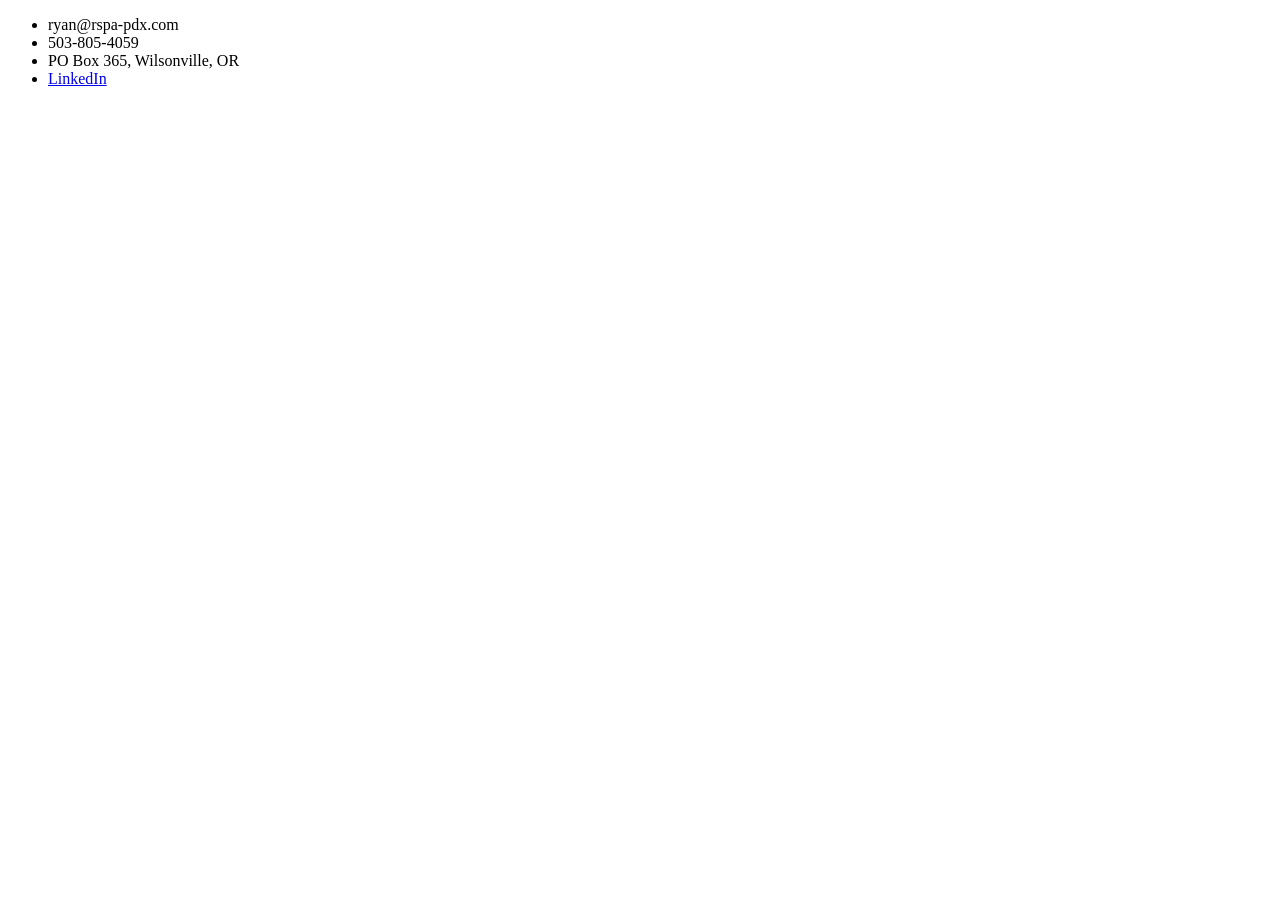
<file: contact.html>
<!DOCTYPE html>
<html lang="en">
<head>
    <meta charset="UTF-8">
    <title>Contact</title>
    <link rel="stylesheet" href="mystyle.css">
</head>
<body>
<div id="contact">
    <ul name="contactInformation">
        <li>ryan@rspa-pdx.com</li>
        <li>503-805-4059</li>
        <li>PO Box 365, Wilsonville, OR</li>
        <li><a href="https://www.linkedin.com/in/ryan-s-prusse-mai-32aa05b/">LinkedIn</a></li>
    </ul>
</div>

</body>
</html>
</file>
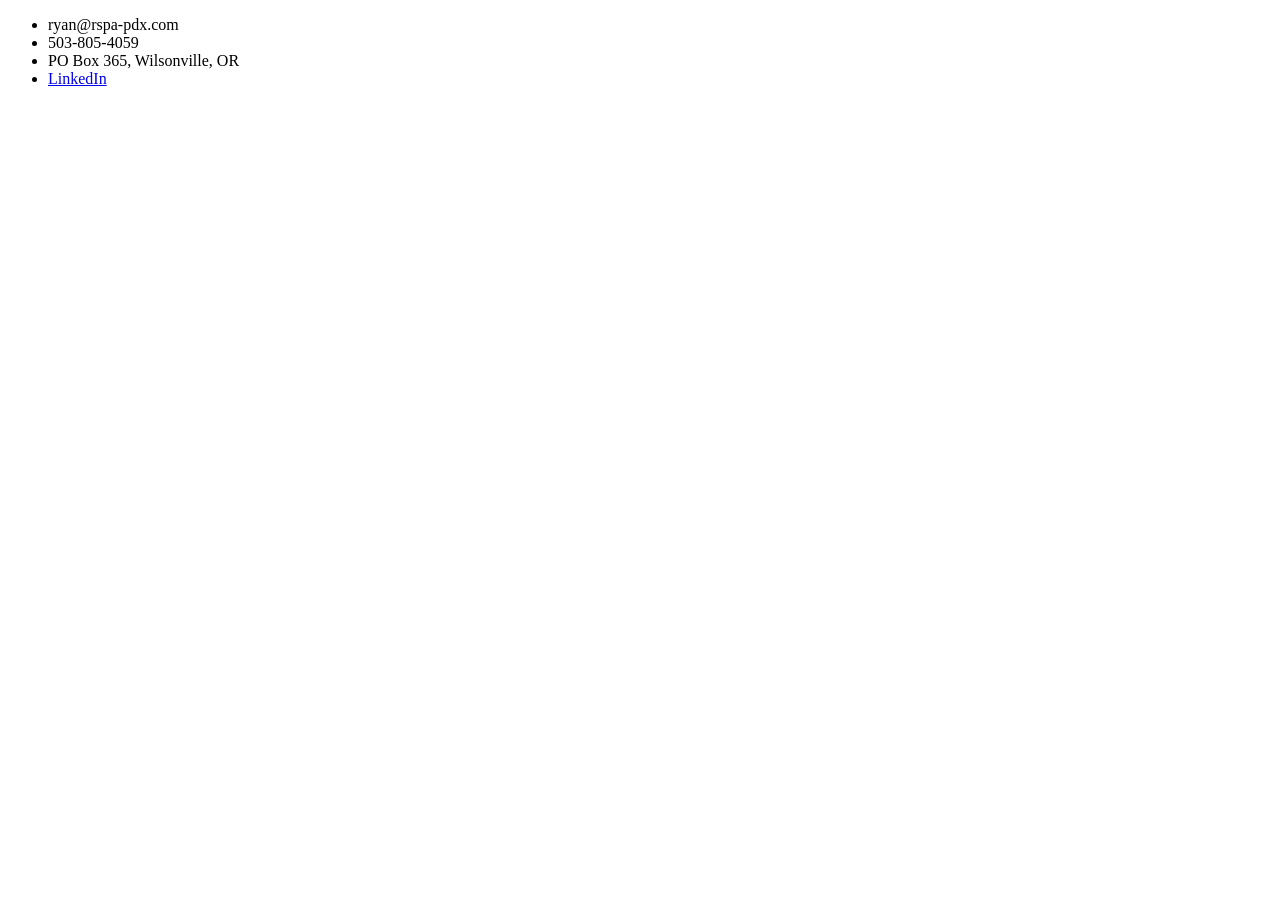
<file: footer.html>
<!DOCTYPE html>
<html lang="en">
<head>
    <meta charset="UTF-8">
    <title>Footer</title>
    <link rel="stylesheet" href="mystyle.css">
</head>
<body>
<ul name="contactInfo">
    <li>ryan@rspa-pdx.com</li>
    <li>503-805-4059</li>
    <li>PO Box 365, Wilsonville, OR</li>
    <li><a href="https://www.linkedin.com/in/ryan-s-prusse-mai-32aa05b/">LinkedIn</a></li>
</ul>

</body>
</html>
</file>
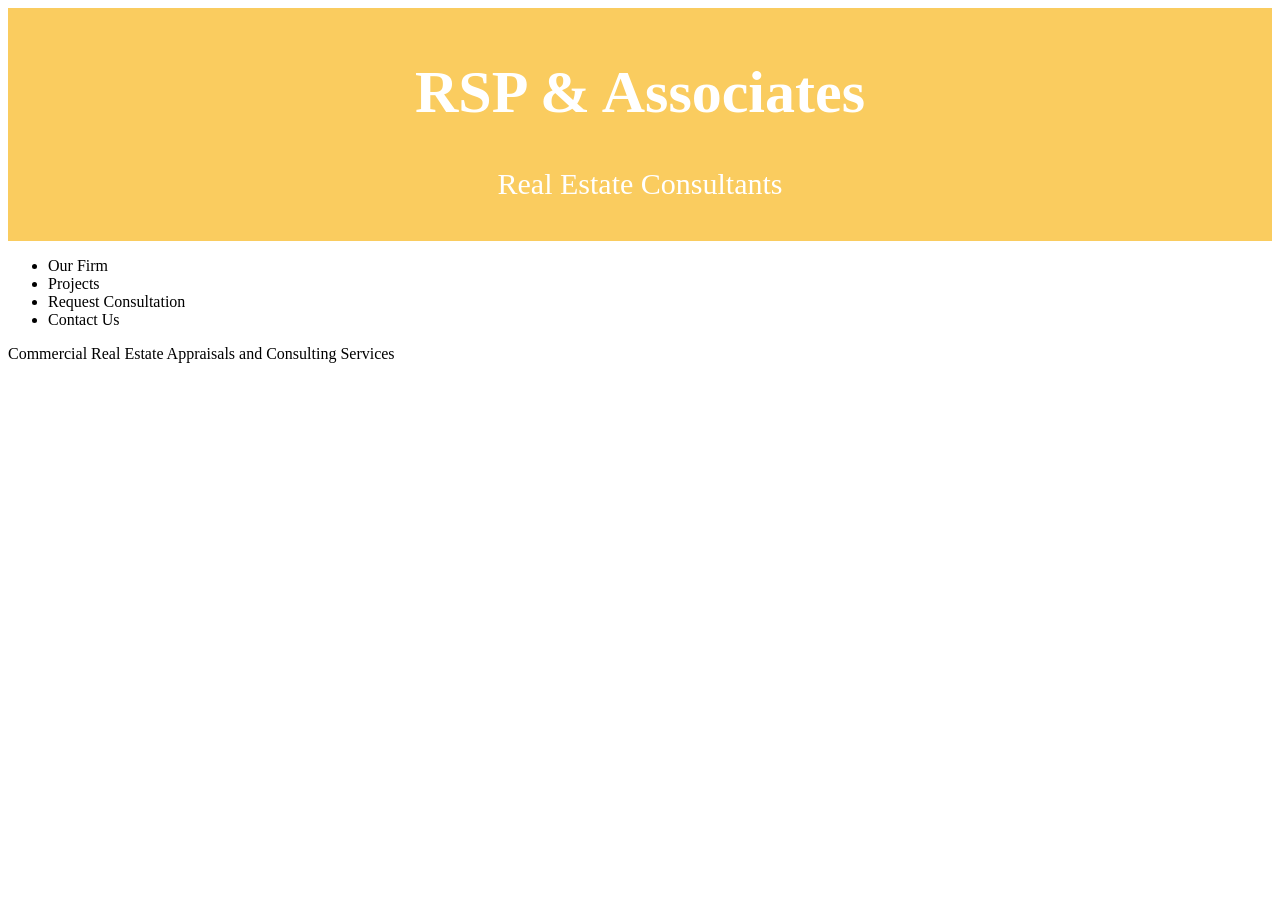
<file: header.html>
<!DOCTYPE html>
<html lang="en">
<head>
    <meta charset="UTF-8">
    <title>Header</title>
    <link rel="stylesheet" href="mystyle.css">
</head>
<body>
<div class="header">
  <h1>RSP & Associates</h1>
  <p>Real Estate Consultants</p>
</div>
<div name="services"><ul>
    <li>Our Firm</li>
    <li>Projects</li>
    <li>Request Consultation</li>
    <li>Contact Us</li>
</ul></div>
<div name="subheader">Commercial Real Estate Appraisals and Consulting Services</div>

</body>
</html>
</file>
<file: mystyle.css>
.header {
    padding: 10px;
    text-align: center;
    background: #facc5f;
    color: white;
    font-family: "Al Bayan";
    font-size: 30px;
}
</file>
